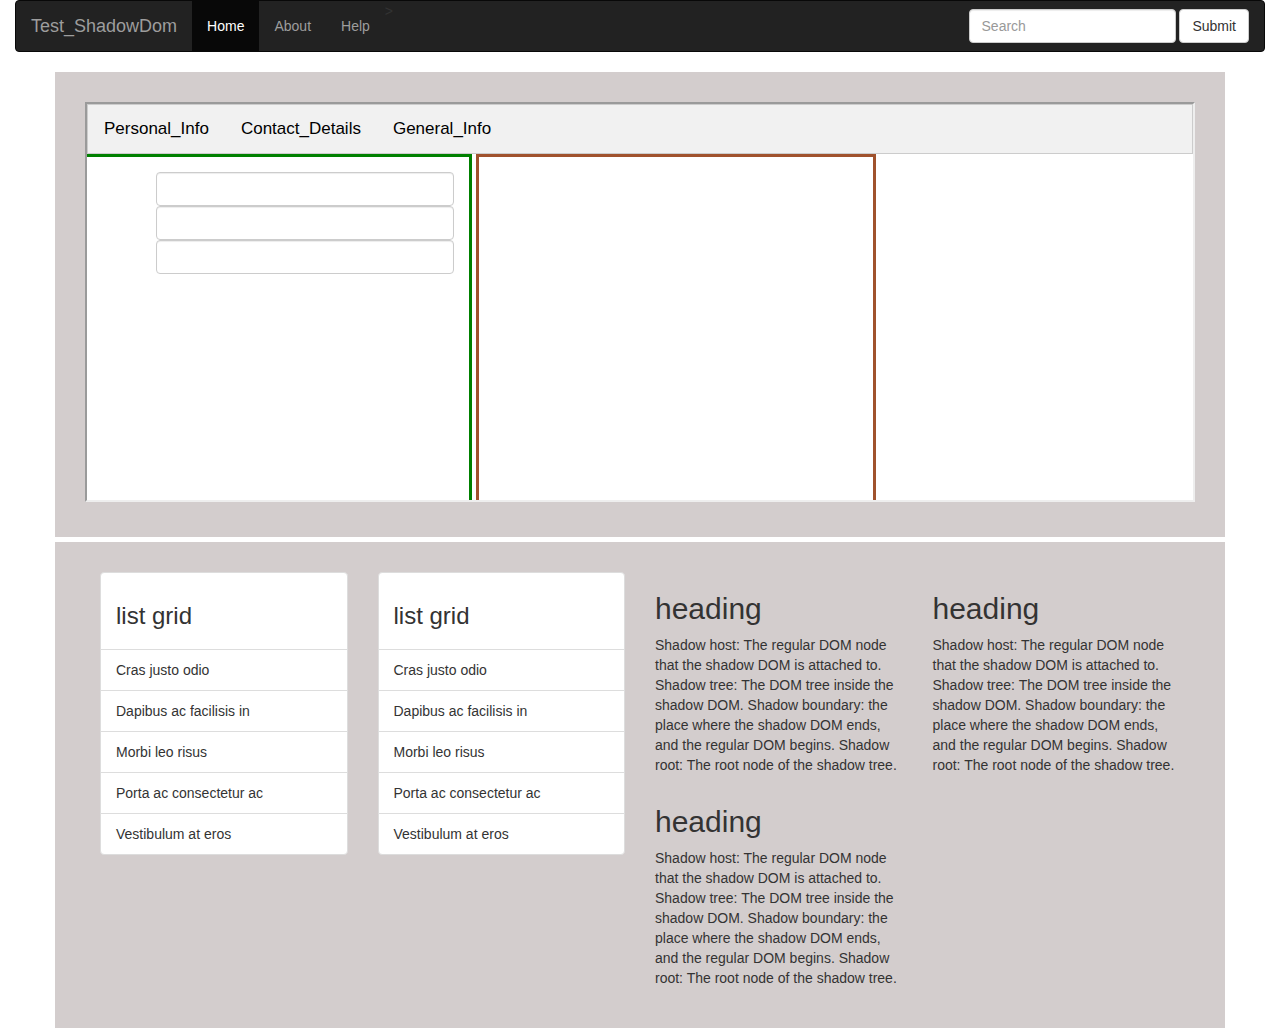
<file: Html/Index.html>
<!DOCTYPE html>
<html lang="en">
<head>
        <title>Bootstrap Example</title>
        <meta charset="utf-8">
        <meta name="viewport" content="width=device-width, initial-scale=1">
        <link rel="stylesheet" href="https://maxcdn.bootstrapcdn.com/bootstrap/3.4.0/css/bootstrap.min.css">
        <script src="script.js"></script>
</head>
<body>

        <template id="header-nav-tmpl">
                        <link rel="stylesheet" href="https://maxcdn.bootstrapcdn.com/bootstrap/3.4.0/css/bootstrap.min.css">     
                        <nav class="navbar navbar-inverse" id="navbar1">
                                <div class="container-fluid" id="navbar2">
                                <div class="navbar-header" id="navbar3">
                                    <a class="navbar-brand" href="#" id="heading1">Test_ShadowDom</a>
                                </div>
                                <ul class="nav navbar-nav" id="nav_list">
                                    <li class="active" id="nav_list_item1"><a href="#">Home</a></li>
                                    <li><a href="#" id="nav_list_item2">About</a></li>
                                    <li><a href="#" id="nav_list_item3">Help</a></li>
                                </ul>
                                <slot/>
                            </nav>           
        </template>

        <template id="search-bar">
                <link rel="stylesheet" href="https://maxcdn.bootstrapcdn.com/bootstrap/3.4.0/css/bootstrap.min.css">     
                <form class="navbar-form navbar-right" action="">
                    <div class="form-group">
                    <input type="text" class="form-control" placeholder="Search">
                    </div>
                    <button type="submit" class="btn btn-default">Submit</button>
                </form>
                    <slot></slot>>
        </template>

        <template id="list">
                <link rel="stylesheet" href="https://maxcdn.bootstrapcdn.com/bootstrap/3.4.0/css/bootstrap.min.css">     
                <ul class="list-group">
                        <li class="list-group-item "><slot></slot></li>
                        <li class="list-group-item ">Cras justo odio</li>
                        <li class="list-group-item">Dapibus ac facilisis in</li>
                        <li class="list-group-item">Morbi leo risus</li>
                        <li class="list-group-item">Porta ac consectetur ac</li>
                        <li class="list-group-item">Vestibulum at eros</li>
                </ul>  
        </template>

        <template id="addlist"> 
            <button id="add-item">+</button>
            <slot/>
        </template>

        <template id="grid">
                <link rel="stylesheet" href="https://maxcdn.bootstrapcdn.com/bootstrap/3.4.0/css/bootstrap.min.css">          
                        <div class="col-md-3">
                            <slot/> 
                        </div>
                
        </template>

        <template id="form-container-tmpl">
                <link rel="stylesheet" href="https://maxcdn.bootstrapcdn.com/bootstrap/3.4.0/css/bootstrap.min.css"> 
                <style>
                #form_container{
                        background: rgb(211, 205, 205);
                        padding: 30px;
                        display: inline-block;
                        visibility: show;
                        overflow: scroll;
                        
                }
                </style>     
                <div id="form_container">
                    <slot/>
                    </div>
        </template>

        <template id="radiobutton-tmpl">
            <input type="radio"></input>
            <slot/>
        </template>

        <template id="remove-tmpl">  
            <span style="color:red; opacity:0.5; padding:5px;" >x</span><slot/>
        </template>



<script>
       

      customElements.define("nav-header",class extends HTMLElement
        {
           constructor(){
               super();
                let tmpl = document.querySelector("#header-nav-tmpl");
                let shadowRoot = this.attachShadow({mode: "open"});
                
                shadowRoot.appendChild(
                    document.importNode(tmpl.content,true)
                );
           }
           connectedCallback() {
                console.log("nav-header connected to page");
            }
     })

       customElements.define("search-bar",class extends HTMLElement{
           constructor(){
               super();
               let shadowRoot=this.attachShadow({mode:"open"});
               let tmpl=document.querySelector("#search-bar");
               shadowRoot.appendChild(document.importNode(tmpl.content,true));
       
               
           }
           connectedCallback()
           {
               console.log("search bar connected")
             }
       })

       customElements.define("list-container",class extends HTMLElement{
           constructor(){
               super();
               let shadowRoot=this.attachShadow({mode:"open"});
               let tmpl=document.querySelector("#list");
               shadowRoot.appendChild(document.importNode(tmpl.content,true));
               
           }
           connectedCallback()
           {
              console.log("list-container connected");
           }
         
       })

       customElements.define("add-item",class extends HTMLElement{
        constructor(){
               super();
               
           }
           connectedCallback()
           {
            let shadowRoot=this.attachShadow({mode:"open"});
               let tmpl=document.querySelector("#addlist");
               shadowRoot.appendChild(document.importNode(tmpl.content,true));
           }
       })
       customElements.define("grid-item",class  extends HTMLElement
        {
           constructor(){
               super();
           }
           connectedCallback() {
                console.log("nav-header connected to page");
                let tmpl = document.querySelector("#grid");
                let shadowRoot = this.attachShadow({mode: "open"});
                
                shadowRoot.appendChild(
                    document.importNode(tmpl.content,true)
                );
              
            }
       })

       
       customElements.define("form-container",class extends HTMLElement
        {
           constructor(){
               super();
           }
           connectedCallback() {
                console.log("nav-header connected to page");
                let tmpl = document.querySelector("#form-container-tmpl");
                let shadowRoot = this.attachShadow({mode: "open"});
                
                shadowRoot.appendChild(
                    document.importNode(tmpl.content,true)
                );
              
            }
       })

      customElements.define("radio-element",class extends HTMLElement{
        constructor(){
            super();
            let shadowRoot=this.attachShadow({mode:"open"});
            let tmpl=document.querySelector("#radiobutton-tmpl");
            shadowRoot.appendChild(document.importNode(tmpl.content,true));

        }
        connectedCallback()
        {
            console.log("radio-button connected");
        }
    })
       
     customElements.define("remove-element",class extends HTMLElement{
        constructor(){
            super();
            let shadowRoot=this.attachShadow({mode:"open"});
            let tmpl=document.querySelector("#remove-tmpl");
            shadowRoot.appendChild(document.importNode(tmpl.content,true));
  
        }
        connectedCallback()
        {
            console.log("remove-element connected");
         }
    })

     
</script>

        
    <div class="container-fluid" id="first_component">
            <nav-header>  
                <search-bar>
            </search-bar>
                </nav-header>
    </div>

 
    <div class="container" id="second_component">
 
    <div class="row" id="">  
    <form-container id="form_container1">
        <iframe id="iframe" src="Info_form.html" width="1110" height="400" ></iframe>
    </form-container>
    
    <form-container id="form_container2">
        <!--nested form->grid-> list-->
        <grid-item id="grid1"><list-container id="list-grid1"><h3 id="listheading">list grid</h3></list-container> </grid-item>
        
        <grid-item id="grid2"><list-container id="list-grid2"><h3>list grid</h3></list-container> </grid-item>
        
        <grid-item id="grid3"><h2 id="heading3">heading</h2><p id="para3">Shadow host: The regular DOM node that the shadow DOM is attached to.
        Shadow tree: The DOM tree inside the shadow DOM.
        Shadow boundary: the place where the shadow DOM ends, and the regular DOM begins.
        Shadow root: The root node of the shadow tree.</p></grid-item>
        
        <grid-item id="grid4"><h2 id="heading4">heading</h2><p id="para4">Shadow host: The regular DOM node that the shadow DOM is attached to.
        Shadow tree: The DOM tree inside the shadow DOM.
        Shadow boundary: the place where the shadow DOM ends, and the regular DOM begins.
        Shadow root: The root node of the shadow tree.</p></grid-item>
        
        <grid-item id="grid5"><h2 id="heading4">heading</h2><p id="para4">Shadow host: The regular DOM node that the shadow DOM is attached to.
        Shadow tree: The DOM tree inside the shadow DOM.
        Shadow boundary: the place where the shadow DOM ends, and the regular DOM begins.
        Shadow root: The root node of the shadow tree.</p></grid-item>
       
        <!--
        <grid-item>
                <div class="container" id="third-component" style="position:relative;"> 
                <form-container id="toggle-check">
                <button id="toggle-form">toggle</button>
                <form-container id="list1">  
                <add-item id="click-me"></add-item>    
                </form-container> 
                </form-container> 
        </div> 
        </grid-item>-->
        
        </form-container>
     </div>
</div>


   






</body>
</html>
</file>
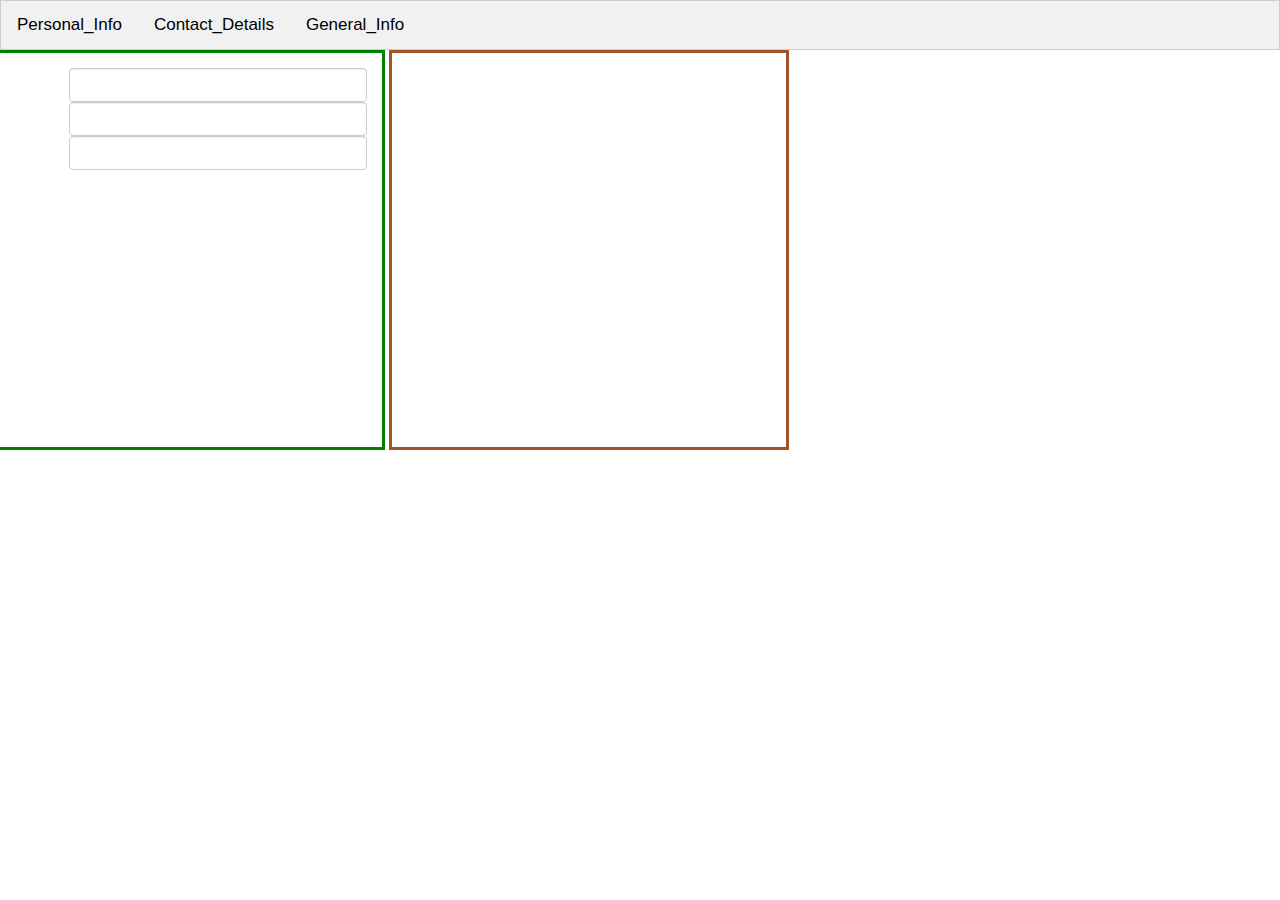
<file: Html/Info_form.html>
<!DOCTYPE html>
<html lang="en">
<head>
  <title>Bootstrap Example</title>
  <meta charset="utf-8">
  <meta name="viewport" content="width=device-width, initial-scale=1">
  <link rel="stylesheet" href="https://maxcdn.bootstrapcdn.com/bootstrap/3.4.0/css/bootstrap.min.css">
  <link rel="stylesheet" type="text/css" href="contactstyle.css">
  <script src="info_script.js"></script>
</head>
<body>
    <!--input box template-->
        <template id="form-item-tmpl">      
            <link rel="stylesheet" href="https://maxcdn.bootstrapcdn.com/bootstrap/3.4.0/css/bootstrap.min.css">              
                <div class="form-group" id="input1">
                    <label class="control-label col-sm-2" id="input2"><slot name:"lable"/></label>
                        <div class="col-sm-10">          
                                <input type="text" class="form-control" id="first_name" placeholder="" name="first name">
                                
                        </div>
        </template>
     <!--dropdown selection option template-->
    
        <template id="form-item2-tmpl">      
                <link rel="stylesheet" href="https://maxcdn.bootstrapcdn.com/bootstrap/3.4.0/css/bootstrap.min.css">              
                    <div class="form-group" id="dropdown1">
                        <label class="control-label col-sm-2" id="dropdown2"><slot name:"lable"/></label>
                            <div class="col-sm-10" id="dropdown3">          
                                    <select class="form-control" id="gender-dropdown4">
                                            <option value="none"></option>
                                            <option value="Male">Male</option>
                                            <option value="Female">Female</option>
                                            <option value="Others">Others</option>
                                           
                                    </select>
                            </div>
        </template>

      <!--textarea template-->
      
        <template id="form-item3-tmpl">      
                <link rel="stylesheet" href="https://maxcdn.bootstrapcdn.com/bootstrap/3.4.0/css/bootstrap.min.css">              
                    <div class="form-group" id="textarea1">
                        <label class="control-label col-sm-2" id="textarea2"><slot name:"lable"/></label>
                            <div class="col-sm-10">          
                                <textarea class="form-control" id="textarea-dropdown1"></textarea>
                            </div>
            </template> 
        

        <!--tab template-->

        <template id="tab-tmpl">
                <link rel="stylesheet" type="text/css" href="contactstyle.css">
            <div class="tab">
                <button class="tablinks" >Personal_Info</button>
                <button class="tablinks" >Contact_Details</button>
                <button class="tablinks" >General_Info</button>
            </div>
              
        </template>
         <!--checkbox template-->

    <template id="checkbox-tmpl">
            <link rel="stylesheet" href="https://maxcdn.bootstrapcdn.com/bootstrap/3.4.0/css/bootstrap.min.css">              
            
            <div class="form-group" id="check1">        
                    <div class="col-sm-offset-2 col-sm-10" id="check2">
                      <div class="checkbox" id="check3">
                        <label id="checkbox_lable"><input type="checkbox" name="remember"><slot></slot></label>
                      </div>
                    </div>
                  </div>
    </template>

    
 <script>
     //conncted callback method calls each time when element gets added to the dom..
    //custom element for input box
    customElements.define("form-item",class Collapse extends HTMLElement{
        constructor(){
            super();
            let shadowRoot=this.attachShadow({mode:"open"});
            let tmpl=document.querySelector("#form-item-tmpl");
            shadowRoot.appendChild(document.importNode(tmpl.content,true));
     
        }
            connectedCallback()
            {
                    console.log("inputbox connected");
            }  

        })  
        //custom element for dropdown selection
    customElements.define("form-item2",class Collapse extends HTMLElement{
        constructor(){
            super();
            let shadowRoot=this.attachShadow({mode:"open"});
            let tmpl=document.querySelector("#form-item2-tmpl");
            shadowRoot.appendChild(document.importNode(tmpl.content,true));
    
        }
        connectedCallback()
        {
            console.log("dropdown connected");
               }  
    })
      //custom element for textarea
    customElements.define("form-item3",class Collapse extends HTMLElement{
        constructor(){
            super();
            let shadowRoot=this.attachShadow({mode:"open"});
            let tmpl=document.querySelector("#form-item3-tmpl");
            shadowRoot.appendChild(document.importNode(tmpl.content,true));

        }
        connectedCallback()
        {
            console.log("textarea connected");
                   }  

    })

   //custom element for tabs
    customElements.define("tab-item",class Tab extends HTMLElement{
        constructor(){
            super();
            let shadowRoot=this.attachShadow({mode:"open"});
            let tmpl=document.querySelector("#tab-tmpl");
            shadowRoot.appendChild(document.importNode(tmpl.content,true));
   
        }
        connectedCallback()
        {
            console.log("tabs connected");
            }  

    })
    //custom element for checkbox
    customElements.define("checkbox-item",class Tab extends HTMLElement{
        constructor(){
            super();
            let shadowRoot=this.attachShadow({mode:"open"});
            let tmpl=document.querySelector("#checkbox-tmpl");
            shadowRoot.appendChild(document.importNode(tmpl.content,true));
     
        }
        connectedCallback()
        {
            console.log("checkbox connected");
               }  

    })
       
    
 </script>    
 

    <tab-item id="tabs"></tab-item>

    <div class="tabcontent" id="Personal_Info">
        <form id="form1">
        <header><h2 style="text-align:center">Personal Information</h2></header>
        <form class="form-horizontal" action="">     
        <form-item id="first_name">First Name: </form-item><br/>
        <form-item id="last_name">Last Name:</form-item><br/>
        <form-item id="age">Age</form-item><br/>
        <form-item2 id="gender">Gender</form-item2><br/>
        <form-item3 id="skills">Skills</form-item3><br/>
        <div class="col-sm-offset-2 col-sm-10">
        <button type="submit" class="btn btn-default">Submit</button>
        </div>
    </form>
    </div> 
    <div class="tabcontent" id="Contact_Details">
        <form id="form2">
        <form-item id="mob_no">Mobile No.</form-item>
        <form-item id="alt_mob_no">Alternate Mobile No.</form-item>
        <form-item3 id="add">Address</form-item3>

    </form>
    </div>
    <div class="tabcontent" id="General_Info">
            <form id="form3">
                    <div class="form-group" id="form_component1">
                        <p>1. Do you worked before in any organiztion.</p>
                        <checkbox-item id="checkyes">Yes</checkbox-item>
                        <checkbox-item id="checkno">No</checkbox-item>
                    </div>
                    <div class="form-group" id="form_component2">
                            <p>2. Description of previous project-work.</p>
                            <form-item id="title">Project Title: </form-item>
                            <form-item3 id="description">Project description: </form-item3>
                    </div>
                    <div class="form-group" id="form_component3">
                        <p>3. Technologies you are interested in?</p>
                            <checkbox-item id="op1">Machine Learning</checkbox-item>
                            <checkbox-item id="op2">Cloud Computing</checkbox-item>
                            <checkbox-item id="op3">Web Development</checkbox-item>
                            <checkbox-item id="op4">IOT</checkbox-item>
                        
                    </div>
                </form>
    </div>
    
    <!--test for drag and drop-->
    <div class="row">
    <div class="drag" id="div1"  ondrop="drop(event)" ondragover="allowDrop(event)" style="display:inline-block">
        
        <div id="drag" draggable="true" ondragstart="drag(event)" >
          <form-item id="draggable-item"> </form-item>
            </div>
        
        <div id="drag" draggable="true" ondragstart="drag(event)" >
                <form-item id="draggable-item"> </form-item>
              </div>
            
        <div id="drag" draggable="true" ondragstart="drag(event)" >
                <form-item id="draggable-item"> </form-item>
            </div>
    </div>

    
    
    
    <div id="div2"  style="display:inline-block;" ondrop="drop(event)" ondragover="allowDrop(event)">
      
       <!-- <div id="drop1" ondrop="drop(event)" ondragover="allowDrop(event)"></div>
        <div id="drop1" ondrop="drop(event)" ondragover="allowDrop(event)"></div>
        <div id="drop1" ondrop="drop(event)" ondragover="allowDrop(event)"></div>
        
       -->
    </div>

</div>

</body>
</html>
</file>
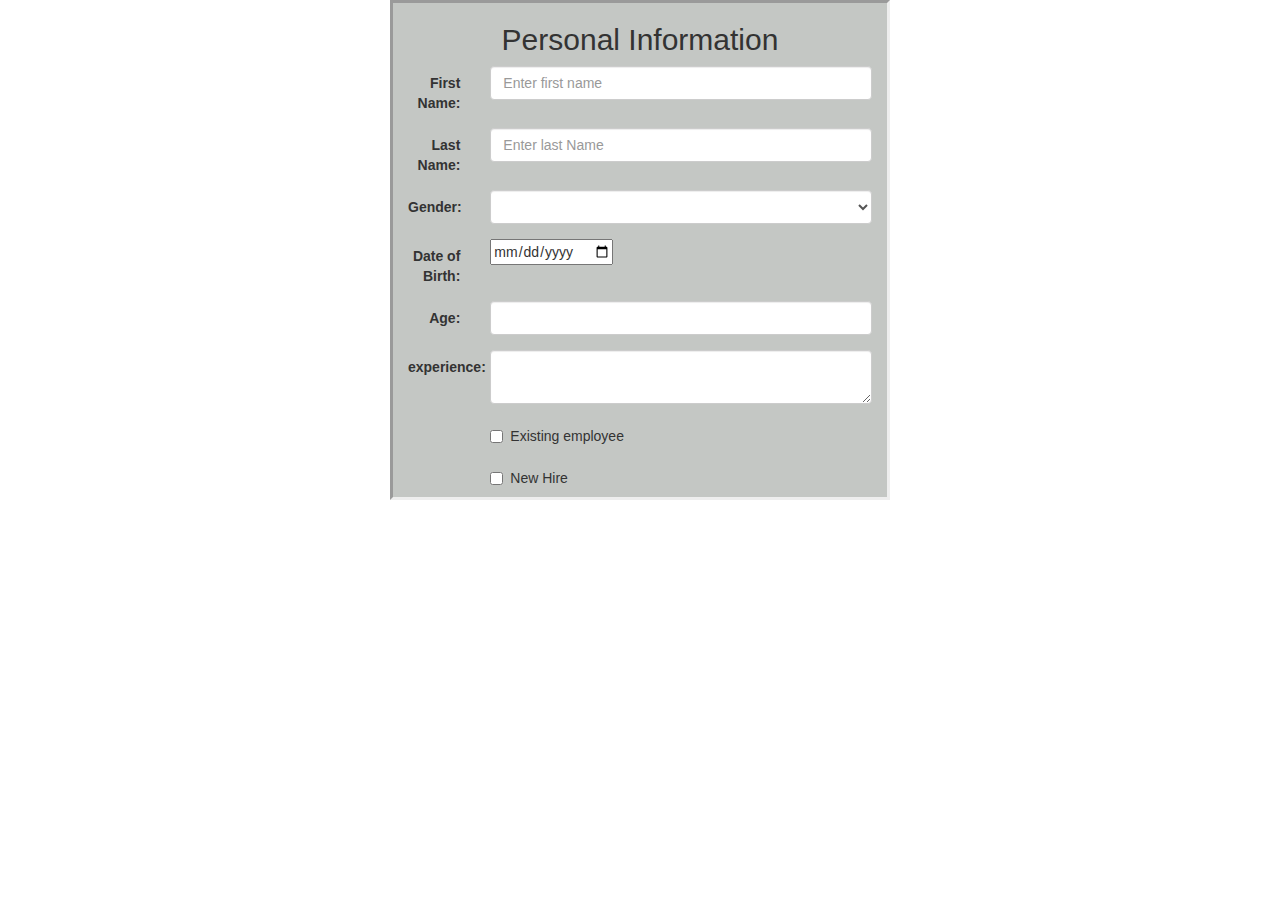
<file: Test_files/form.html>
<!DOCTYPE html>
<html lang="en">
<head>
  <title>Bootstrap Example</title>
  <meta charset="utf-8">
  <meta name="viewport" content="width=device-width, initial-scale=1">
  <link rel="stylesheet" href="https://maxcdn.bootstrapcdn.com/bootstrap/3.4.0/css/bootstrap.min.css">
 
</head>
<body>
  

<div class="container" style="border:inset;height:500px;width:500px;background:rgb(196, 199, 196);overflow:scroll;">
  <h2 style="text-align:center; ">Personal Information</h2>
  <form class="form-horizontal" action="">
    <div class="form-group">
      <label class="control-label col-sm-2" for="email">First Name:</label>
      <div class="col-sm-10">
        <input type="text" class="form-control" id="first_name" placeholder="Enter first name" name="first name">
      </div>
    </div>
    <div class="form-group">
      <label class="control-label col-sm-2" for="pwd">Last Name:</label>
      <div class="col-sm-10">          
        <input type="text" class="form-control" id="last_name" placeholder="Enter last Name" name="last name">
      </div>
    </div>
    <div class="form-group">
            <label class="control-label col-sm-2" for="pwd">Gender:</label>
            <div class="col-sm-10">          
                    <select class="form-control" id="gender">
                            <option value="none"></option>
                            <option value="Male">Male</option>
                            <option value="Female">Female</option>
                            <option value="Others">Others</option>
                           
                    </select>
            </div>
     </div>

    <div class="form-group">
            <label class="control-label col-sm-2" for="dob">Date of Birth:</label>
            <div class="col-sm-10">          
                   <input type="date" name="dob"></input>
            </div>
          </div>
    
          <div class="form-group">        
                    <label class="control-label col-sm-2"> Age:</label>
                    <div class="col-sm-10">   
                    <input type="text" id="age" class="form-control">
                 
                </div>
              </div>

          <div class="form-group">
              <label class="control-label col-sm-2"> experience:</label>
              <div class="col-sm-10">   
              <textarea type="text" id="skills" class="form-control"></textarea>
            </div>  
          </div>

    
      <div class="form-group">        
      <div class="col-sm-offset-2 col-sm-10">
        <div class="checkbox">
          <label><input type="checkbox" name="remember">Existing employee</label>
        </div>
      </div>
    </div>
    <div class="form-group">        
            <div class="col-sm-offset-2 col-sm-10">
              <div class="checkbox">
                <label><input type="checkbox" name="remember">New Hire</label>
              </div>
            </div>
          </div>
      
  
          <footer >
    
            <div class="form-group">        
        <div class="col-sm-offset-2 col-sm-10">
          <button type="submit" class="btn btn-default">Submit</button>
        </div>
      </div>
    </footer>
</form>
</div>



  

</body>
</html>
</file>
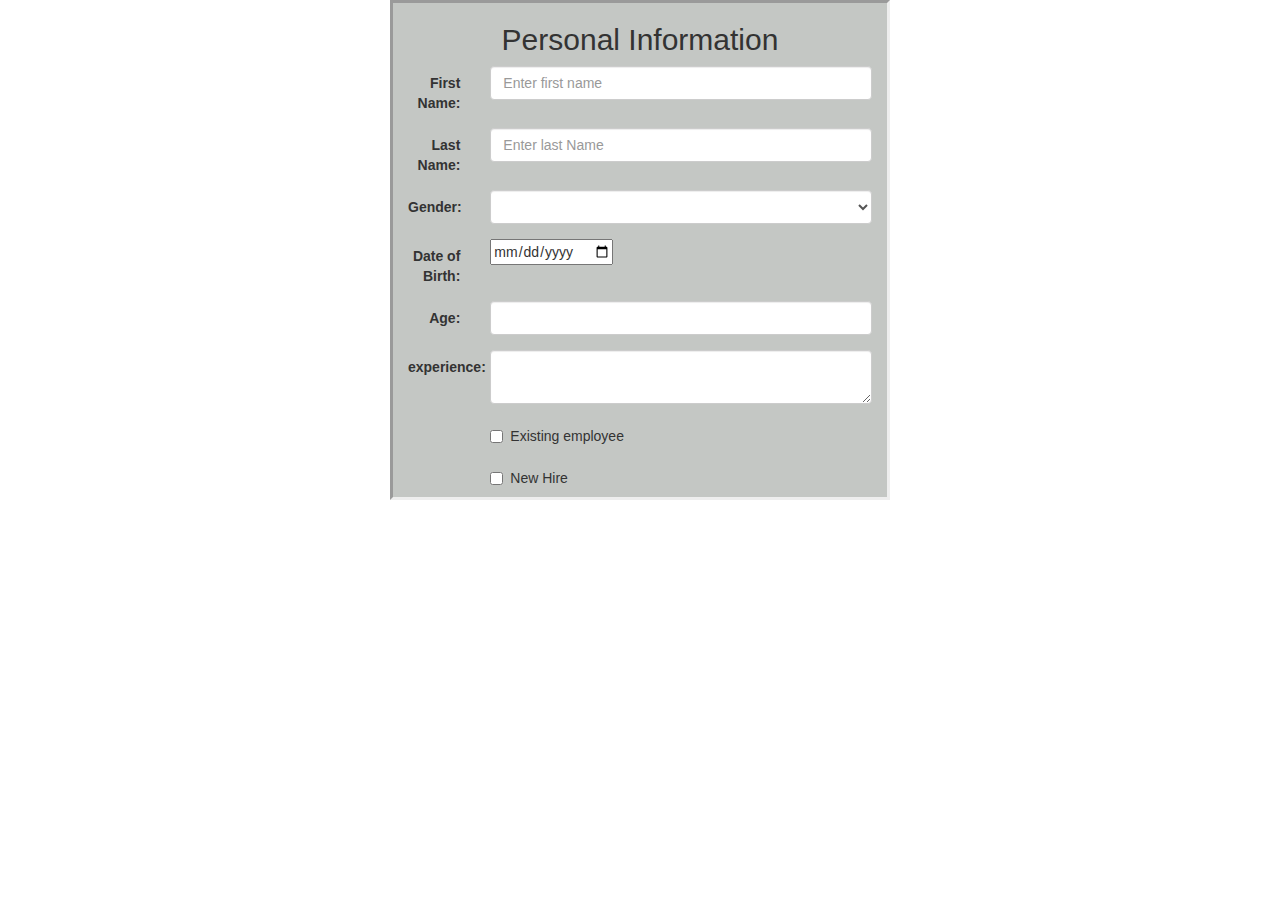
<file: Test_files/getelement.html>
<!DOCTYPE html>
<html lang="en">
<head>
  <title>Bootstrap Example</title>
  <meta charset="utf-8">
  <meta name="viewport" content="width=device-width, initial-scale=1">
  <link rel="stylesheet" href="https://maxcdn.bootstrapcdn.com/bootstrap/3.4.0/css/bootstrap.min.css">
 
</head>
<body>
 
   <template id="form-tmpl">
        <link rel="stylesheet" href="https://maxcdn.bootstrapcdn.com/bootstrap/3.4.0/css/bootstrap.min.css">
        
      <div class="container" style="border:inset;height:500px;width:500px;background:rgb(196, 199, 196);overflow:scroll;">
     <h2 style="text-align:center; ">Personal Information</h2>
    <form class="form-horizontal" action="">
    <div class="form-group">
      <label class="control-label col-sm-2" for="email">First Name:</label>
      <div class="col-sm-10">
        <input type="text" class="form-control" id="first_name" placeholder="Enter first name" name="first name">
      </div>
    </div>
    <div class="form-group">
      <label class="control-label col-sm-2" for="pwd">Last Name:</label>
      <div class="col-sm-10">          
        <input type="text" class="form-control" id="last_name" placeholder="Enter last Name" name="last name">
      </div>
    </div>
    <div class="form-group">
            <label class="control-label col-sm-2" for="pwd">Gender:</label>
            <div class="col-sm-10">          
                    <select class="form-control" id="gender">
                            <option value="none"></option>
                            <option value="Male">Male</option>
                            <option value="Female">Female</option>
                            <option value="Others">Others</option>       
                    </select>
            </div>
     </div>

    <div class="form-group">
            <label class="control-label col-sm-2" for="dob">Date of Birth:</label>
            <div class="col-sm-10">          
                   <input type="date" name="dob"></input>
            </div>
          </div>
    
          <div class="form-group">        
                    <label class="control-label col-sm-2"> Age:</label>
                    <div class="col-sm-10">   
                    <input type="text" id="age" class="form-control">
                 
                </div>
              </div>

          <div class="form-group">
              <label class="control-label col-sm-2"> experience:</label>
              <div class="col-sm-10">   
              <textarea type="text" id="skills" class="form-control"></textarea>
            </div>  
          </div>

    
      <div class="form-group">        
      <div class="col-sm-offset-2 col-sm-10">
        <div class="checkbox">
          <label id="lable"><input type="checkbox" name="remember" id="checkbox"/>Existing employee</label>
        </div>
      </div>
    </div>
    <div class="form-group">        
            <div class="col-sm-offset-2 col-sm-10">
              <div class="checkbox">
                <label><input type="checkbox" name="remember">New Hire</label>
              </div>
            </div>
          </div>
      
  
          <footer >
    
            <div class="form-group">        
        <div class="col-sm-offset-2 col-sm-10" id="btn-div">
          <button type="submit" id="check" class="btn btn-default">Submit</button>
        </div>
      </div>
    </footer>
    </form>
    </div>
    <slot></slot>
</template>


<script>
        window.addEventListener("load",evt=>{
           document.body.addEventListener("click",evt=>{
                let path=[];
                if(evt.composed)
                   path=evt.composedPath()
                console.log(path[0].id);   
                console.log(path);
            })
        })
      customElements.define("form-item",class Formelm extends HTMLElement{
        constructor(){
            super();
            let shadowRoot=this.attachShadow({mode:"open"});
                let tmpl=document.getElementById("form-tmpl");
                console.log(tmpl);
                shadowRoot.appendChild(document.importNode(tmpl.content,true));
           
               
        }
        connectedCallback()
            {
                  console.log("item1 connected");
                
            }  

        })  ;

  
</script>

  <form-item id="click1">

  </form-item>


</body>
</html>
</file>
<file: Html/contactstyle.css>
.tab {
    overflow: hidden;
    border: 1px solid #ccc;
    background-color: #f1f1f1;
    
  }
  
  /* Style the buttons inside the tab */
  .tab button {
    background-color: inherit;
    float: left;
    border: none;
    outline: none;
    cursor: pointer;
    padding: 14px 16px;
    transition: 0.3s;
    font-size: 17px;
  }
  
  /* Change background color of buttons on hover */
  .tab button:hover {
    background-color: #ddd;
  }
  
  /* Create an active/current tablink class */
  .tab button.active {
    background-color: #ccc;
  }
  .tabcontent {
    background: #ddd;
   
    display: none;
    padding: 6px 12px;
    border: 1px solid #ccc;
    border-top: none;
    overflow: scroll;
  }

  #div2{
    width:400px;
    height: 400px;
    border-color: sienna;
    border-style: solid;
  }
  #div1{
    width:400px;
    height: 400px;
    border-color:green;
    border-style: solid;
  }
  #drop1{
    width:390px;
    height:80px;
    border: dotted;
    padding: 5px;
    border-color: rgb(208, 188, 188);
  }
</file>
